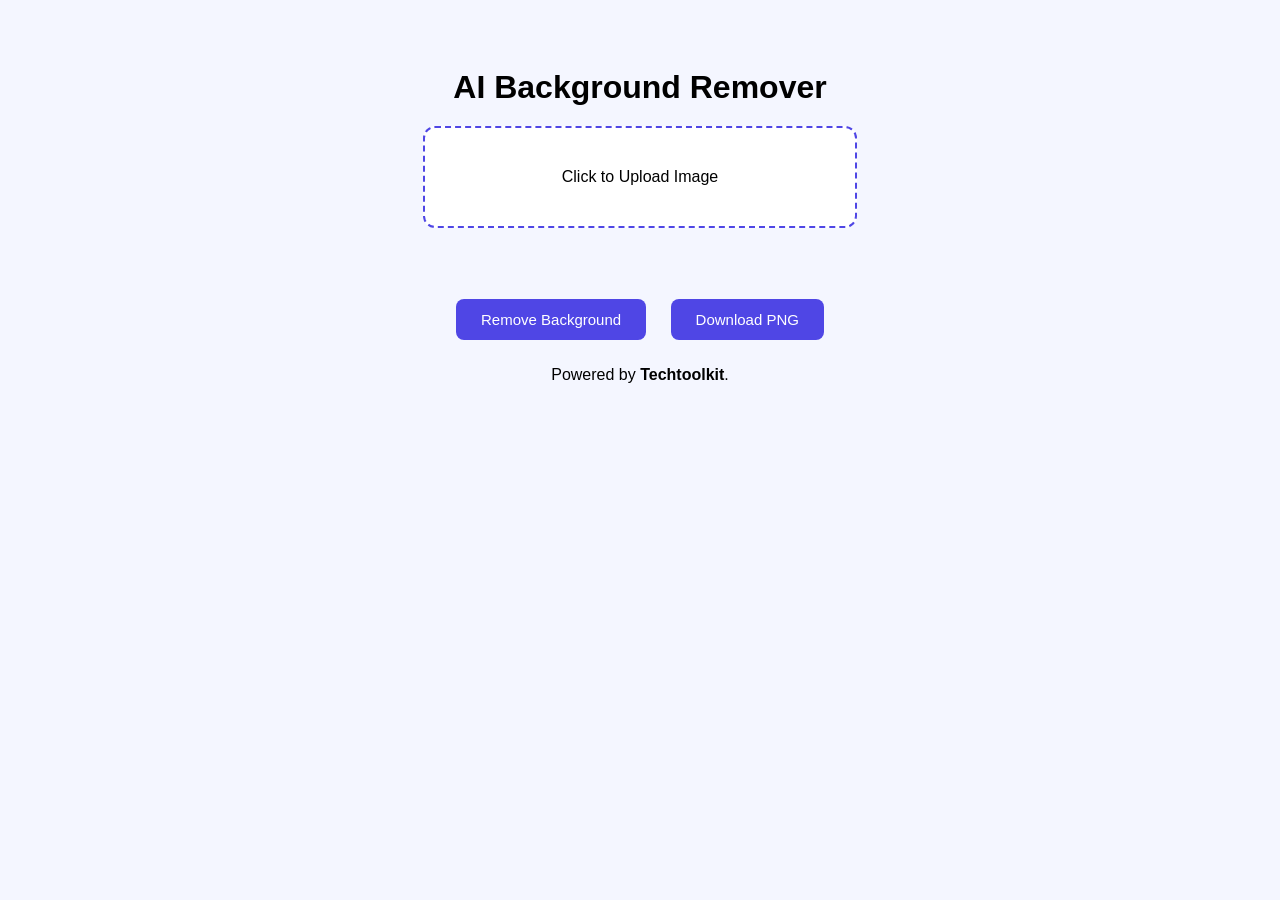
<file: Tools/bg-remover/bg-remover.html>
<!DOCTYPE html>
<html lang="en">
<head>

<meta charset="UTF-8">
<meta name="viewport" content="width=device-width, initial-scale=1.0">

<title>AI Background Remover</title>

<!-- use by bg remover api key -->

<style>

body{
font-family:Arial;
text-align:center;
padding:40px;
background:#f4f6ff;
}

h1{
margin-bottom:20px;
}

.upload{
border:2px dashed #4f46e5;
padding:40px;
width:350px;
margin:auto;
border-radius:12px;
cursor:pointer;
background:white;
}

input{
display:none;
}

.preview{
margin-top:25px;
}

.preview img{
max-width:350px;
border-radius:10px;
box-shadow:0 10px 25px rgba(0,0,0,.15);
}

button{
margin:10px;
padding:12px 25px;
border:none;
background:#4f46e5;
color:white;
border-radius:8px;
cursor:pointer;
font-size:15px;
}

button:hover{
background:#4338ca;
}

.loader{
margin-top:15px;
display:none;
font-size:14px;
color:#444;
}

</style>

</head>

<body>

<h1>AI Background Remover</h1>

<div class="upload" onclick="fileInput.click()">
Click to Upload Image
<input type="file" id="fileInput" accept="image/*">
</div>

<div class="preview">
<img id="previewImage">
</div>

<br>

<button id="removeBtn">Remove Background</button>

<button id="downloadBtn">Download PNG</button>

<div class="loader" id="loader">
Removing background...
</div>

<footer>
    <P>Powered by <strong>Techtoolkit</strong>.</P>
</footer>

<script>

const fileInput = document.getElementById("fileInput")
const preview = document.getElementById("previewImage")

const removeBtn = document.getElementById("removeBtn")
const downloadBtn = document.getElementById("downloadBtn")

const loader = document.getElementById("loader")

let uploadedFile = null
let resultUrl = null


fileInput.addEventListener("change", e=>{

uploadedFile = e.target.files[0]

preview.src = URL.createObjectURL(uploadedFile)

})


removeBtn.addEventListener("click", async ()=>{

if(!uploadedFile){
alert("Upload image first")
return
}

loader.style.display="block"

const formData = new FormData()

formData.append("image_file", uploadedFile)
formData.append("size","auto")

const response = await fetch("https://api.remove.bg/v1.0/removebg",{

method:"POST",

headers:{
"X-Api-Key":"BXwAL4Rrw7jJ9Ea3CKt1Y3Cc"
},

body:formData

})

const blob = await response.blob()

resultUrl = URL.createObjectURL(blob)

preview.src = resultUrl

loader.style.display="none"

})


downloadBtn.addEventListener("click", ()=>{

if(!resultUrl){
alert("Remove background first")
return
}

const a = document.createElement("a")

a.href = resultUrl
a.download = "bg-removed.png"

a.click()

})

</script>

</body>
</html>
</file>
